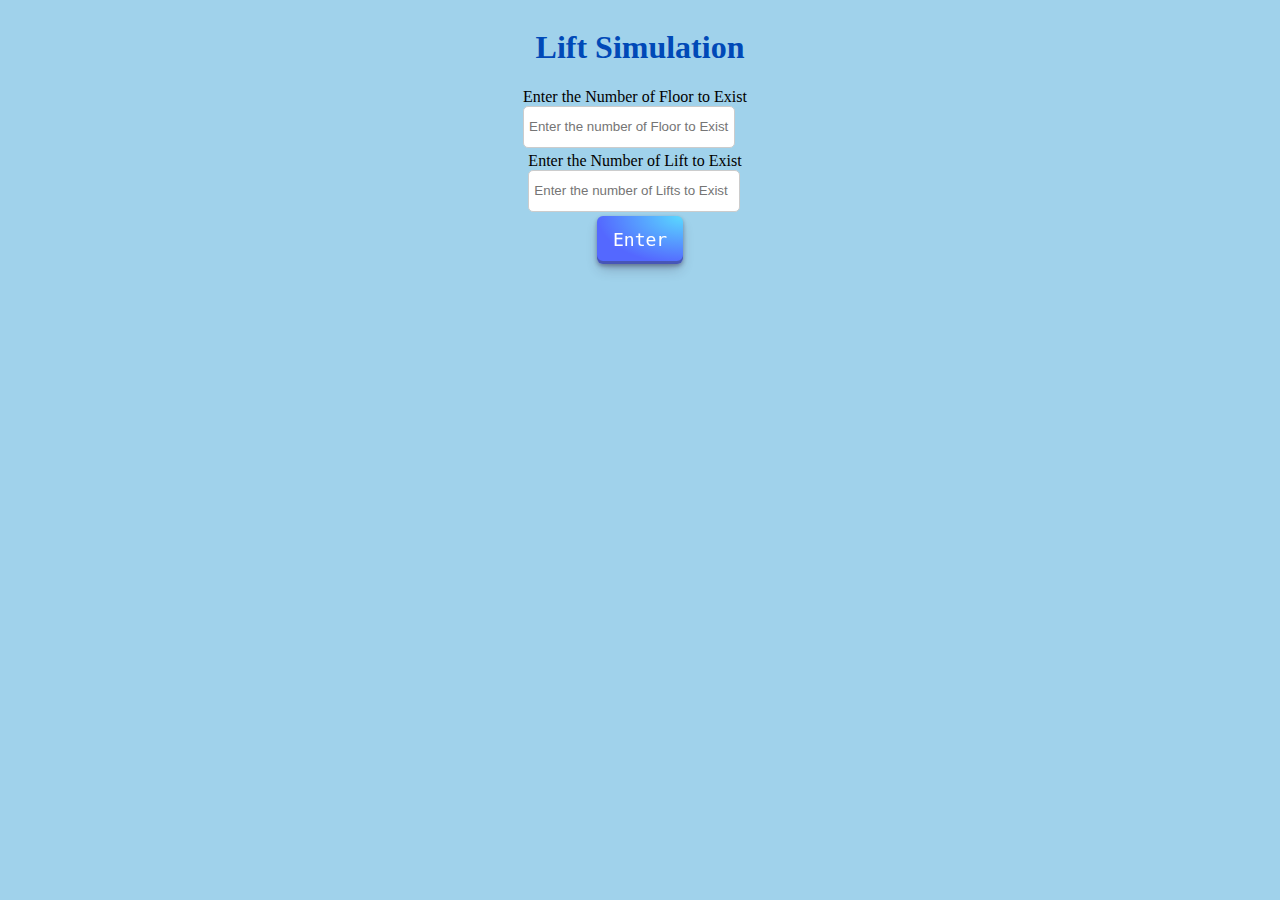
<file: index.html>
<!DOCTYPE html>
<html lang="en">
  <head>
    <meta charset="UTF-8" />
    <meta http-equiv="X-UA-Compatible" content="IE=edge" />
    <meta name="viewport" content="width=device-width, initial-scale=1.0" />
    <link rel="stylesheet" href="lift.css" />
    
    <title>Document</title>
  </head>
  <body>                                          <!--Used flex to layout -->
    <header class="head">
      <h1>Lift Simulation</h1>
    </header>

<!--this is input phase -->

<div id="container">

  <div class="but">
    <div class="input-container">
      <label>Enter the Number of Floor to Exist</label>
      <input
        type="text"
        class="tem"
        id="num-floor"
        placeholder="Enter the number of Floor to Exist"
      />
    </div>
    
    <div class="input-container">
      <label>Enter the Number of Lift to Exist</label>
      <input
        type="text"
        id="num-lift" 
        placeholder="Enter the number of Lifts to Exist"
      />
    </div>
    <button class="button"  id="btn">Enter</button>
  </div>
</div>


<!--end input phase-->

    <!-- This contains the lift and floors in a box  -->
    <main class="floor-box">
      
      <!-- <section class="floor">                         
        <div class="floor-section floor-1">      Floor 1
          <div class="btn-section">
            <h1>Floor 1</h1>
            <button class="btn" id="btn-1">up</button>
            <button class="btn" id="btn-2">down</button>
          </div>
          <div class="lift" id="lift-1">
            <span class="left"></span>
            <span class="right"></span>
          </div>
          <div class="lift" id="lift-2">
            <span class="left"></span>
            <span class="right"></span>
          </div>
        </div>
      </section> -->
   
    </main>
    <script src="app.js"></script>  <!--Javascipt link-->
  </body>
</html>
</file>
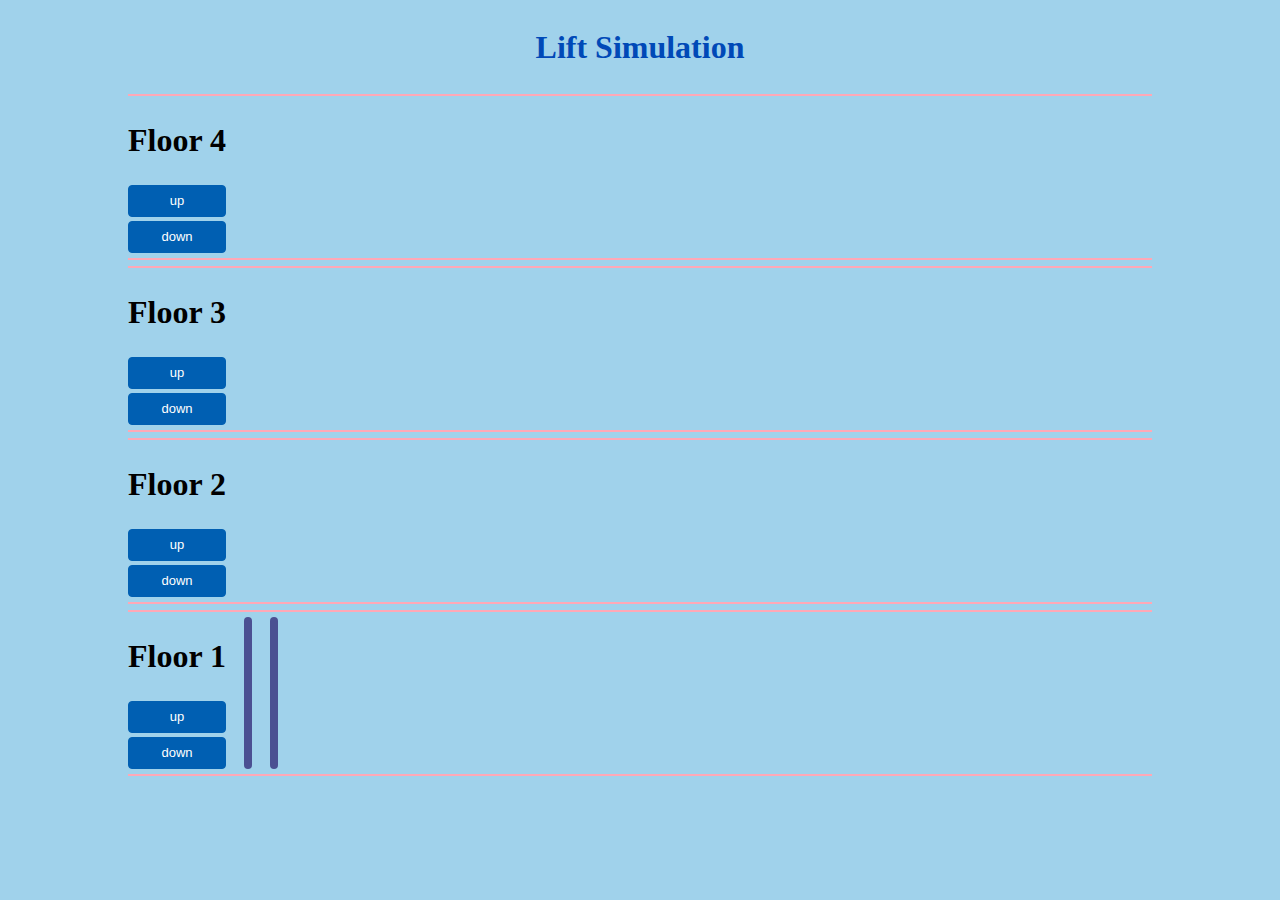
<file: main.html>
<!DOCTYPE html>
<html lang="en">
  <head>
    <meta charset="UTF-8" />
    <meta http-equiv="X-UA-Compatible" content="IE=edge" />
    <meta name="viewport" content="width=device-width, initial-scale=1.0" />
    <link rel="stylesheet" href="lift.css" />
    
    <title>Document</title>
  </head>
  <body>                                          <!--Used flex to layout -->
    <header class="head">
      <h1>Lift Simulation</h1>
    </header>
    <!-- This contains the lift and floors in a box  -->
    <main class="floor-box">
      <section class="floor">                         
        <div class="floor-section floor-1">      <!--Floor 1-->
          <div class="btn-section">
            <h1>Floor 1</h1>
            <button class="btn" id="btn-1">up</button>
            <button class="btn" id="btn-2">down</button>
          </div>
          <div class="lift" id="lift-1">
            <span class="left"></span>
            <span class="right"></span>
          </div>
          <div class="lift" id="lift-2">
            <span class="left"></span>
            <span class="right"></span>
          </div>
        </div>
      </section>
      <section class="floor">
        <div class="floor-section floor-2">
          <div class="btn-section">
            <h1>Floor 2</h1>
            <button class="btn" id="btn-3">up</button>
            <button class="btn" id="btn-4">down</button>
          </div>
        </div>
      </section>
      <section class="floor">
        <div class="floor-section floor-3">
          <div class="btn-section">
            <h1>Floor 3</h1>
            <button class="btn" id="btn-5">up</button>
            <button class="btn" id="btn-6">down</button>
          </div>
        </div>
      </section>
      <section class="floor">
        <div class="floor-section floor-4">
          <div class="btn-section">
            <h1>Floor 4</h1>
            <button class="btn" id="btn-7">up</button>
            <button class="btn" id="btn-8">down</button>
          </div>
        </div>
      </section>
    </main>
    <!--
    <script src="app.js"></script>  <!--Javascipt link-->
  </body>
</html>
</file>
<file: lift.css>
body {
    display: flex;
    flex-direction: column;
    align-items: center;
  background-color: #a0d2eb
}

.bac-btn {
  position: absolute;
  top: 0;
  left: 0;
  margin: 42px;
  
}

/* these is input page css */

.cont {
  display: flex;
  flex-direction: column;
  justify-content: space-between;
  width: 100vw;
  height: 80vh;
  background-color: #c36a6a;
  border: 1px solid black;
}

.section {
  display: flex;
  justify-content: center;
  
  width: 100vw;
  height: 1vh;
  background-color: rgb(136, 136, 28);
}

.section2 {
  display: flex;
  justify-content: center;
  
  width: 100vw;
  height: 1vh;
  background-color: rgb(136, 136, 28);
}

.section3 {
  display: flex;
  justify-content: center;
  
  width: 100vw;
  height: 1vh;
  background-color: rgb(136, 136, 28);
}

/* Input section CSS*/

.container{
  display: flex;
  height: 100vh;
  width: 100vw;
  justify-content:center ;
  align-items: center
}

.but{
  display: flex ;
  flex-direction: column;
  align-items: center;
  justify-content: center;
  gap: 4px;
}

.text{
  font-weight: 600;
  font-family: Tahoma, Verdana, Segoe, sans-serif;
}


.input-container {
  display: flex;
  flex-direction: column;
  margin-right: 10px;
}

input[type="text"] {
  height: 30px;
  width: 200px;
  padding: 5px;
  border-radius: 5px;
  border: 1px solid #cccccc;
}
.container {
  display: flex;
  flex:1;
  flex-direction: column;
  justify-content: flex-start;
  align-items: center;
  height: 100vh;
}

.button {
  align-items: center;
  appearance: none;
  background-image: radial-gradient(100% 100% at 100% 0, #5adaff 0, #5468ff 100%);
  border: 0;
  border-radius: 6px;
  box-shadow: rgba(45, 35, 66, .4) 0 2px 4px,rgba(45, 35, 66, .3) 0 7px 13px -3px,rgba(58, 65, 111, .5) 0 -3px 0 inset;
  box-sizing: border-box;
  color: #fff;
  cursor: pointer;
  display: inline-flex;
  font-family: "JetBrains Mono",monospace;
  height: 48px;
  justify-content: center;
  line-height: 1;
  list-style: none;
  overflow: hidden;
  padding-left: 16px;
  padding-right: 16px;
  position: relative;
  text-align: left;
  text-decoration: none;
  transition: box-shadow .15s,transform .15s;
  user-select: none;
  -webkit-user-select: none;
  touch-action: manipulation;
  white-space: nowrap;
  will-change: box-shadow,transform;
  font-size: 18px;
}

.button:focus {
  box-shadow: #3c4fe0 0 0 0 1.5px inset, rgba(45, 35, 66, .4) 0 2px 4px, rgba(45, 35, 66, .3) 0 7px 13px -3px, #3c4fe0 0 -3px 0 inset;
}

.button:hover {
  box-shadow: rgba(45, 35, 66, .4) 0 4px 8px, rgba(45, 35, 66, .3) 0 7px 13px -3px, #3c4fe0 0 -3px 0 inset;
  transform: translateY(-2px);
}

.button:active {
  box-shadow: #3c4fe0 0 3px 7px inset;
  transform: translateY(2px);
}



/* end of input page css */



.head {
  display: flex;
  justify-content: center;
  color: #0049B7;
}
/*This     */
.floor-box {
  display: flex;
  flex-direction: column-reverse;
}

.floor {
  align-items: center;
  display: flex;
  width: 80vw;
  height: 18vh;
  border-top: 2px solid #ffa8B6;
  border-bottom: 2px solid #ffa8B6;
  align-items: center;
  margin-top: 6px;
}

.floor-section{
    display: flex;
    gap:12px
}

.lift{
    margin-left: 6px;
    background-color: #4b5092;
    gap: 4px;
    border-radius: 6px;
    display: flex;
}

.door {
  display: flex;
  height: 150px;
  width: 80px;
	

}

.left{
  margin: 1px;
	background: rgba(0,0,0,0.5);
	width: 45%;
  transition: transform 0.5s ease-in-out;
}

.right{
  margin: 1px;
	background: rgba(0,0,0,0.5);
	width: 45%;
  transition: transform 0.5s ease-in-out;
}

.btn-section{
  display: grid;
  gap: 4px;
}

button{

  
  outline: none;
  cursor: pointer;
  padding: 0 16px;
  background-color: #0070d2;
  border-radius: 0.25rem;
  border: 1px solid #0070d2;
  color: #fff;
  font-size: 13px;
  line-height: 30px;
  font-weight: 400;
  text-align: center;
  background-color: #005fb2;  
  border-color: #005fb2;
  box-shadow: 4px;

}

button:active{
  color: white;
  background-color: #007FFF;
    transform: translateY(4px);
}
</file>
